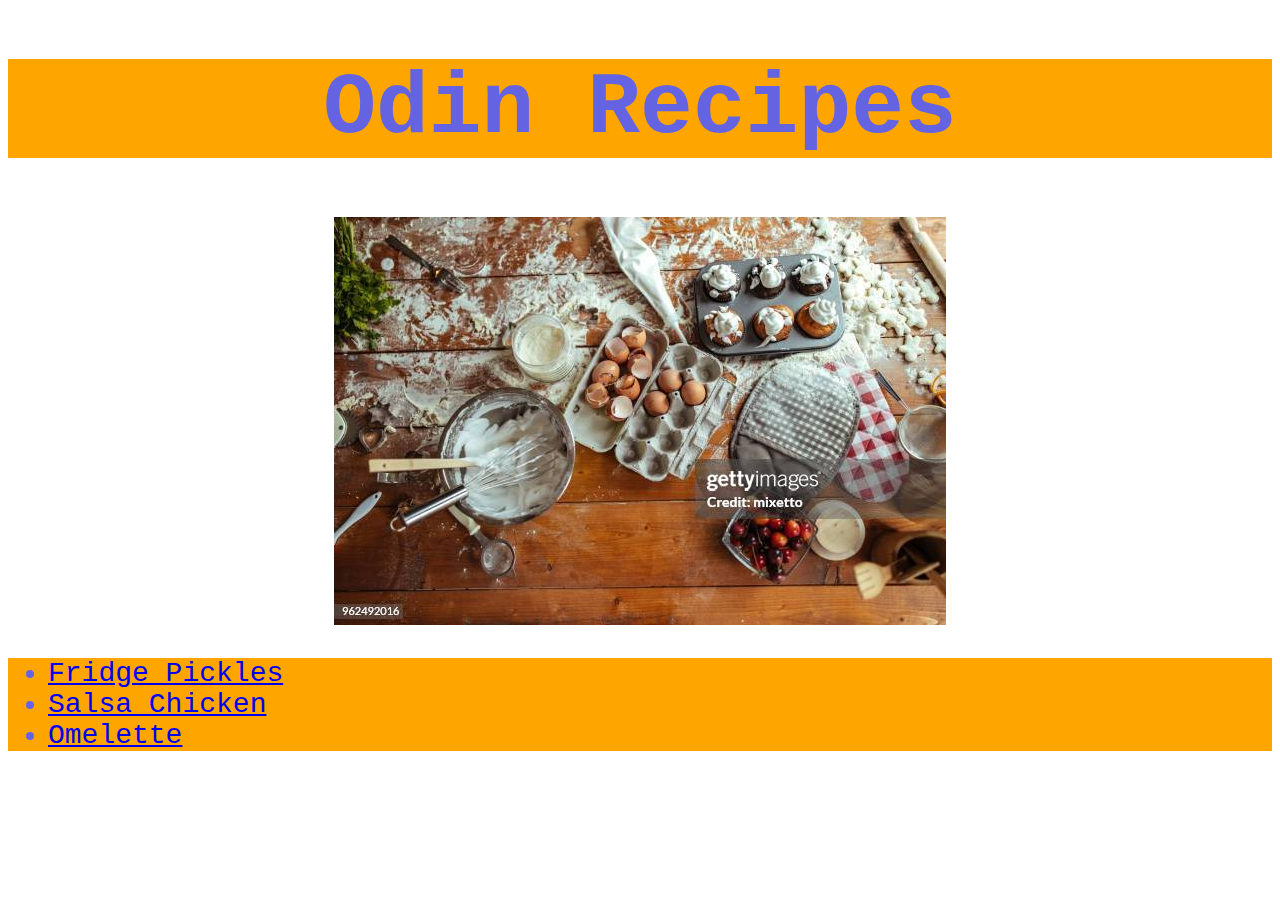
<file: index.html>
<!DOCTYPE html>
<html lang="en">
<head>
    <meta charset="UTF-8">
    <meta name="viewport" content="width=device-width, initial-scale=1.0">
    <title>Odin Recipes</title>
    <link rel="stylesheet" href="style.css">
</head>
<body>
    <h1>Odin Recipes</h1>
    <div class="image-container">
        <img src="messy.kitchen.jpg" alt="messy kitchen">
    </div>
    <div class="links">
        <ul>
            <li><a href="recipes/fridge.pickles.html">Fridge Pickles</a></li>
            <li><a href="recipes/salsa.chicken.html">Salsa Chicken</a></li>
            <li><a href="recipes/omelette.html">Omelette</a></li>
        </ul>
    </div>
</body>
</html>
</file>
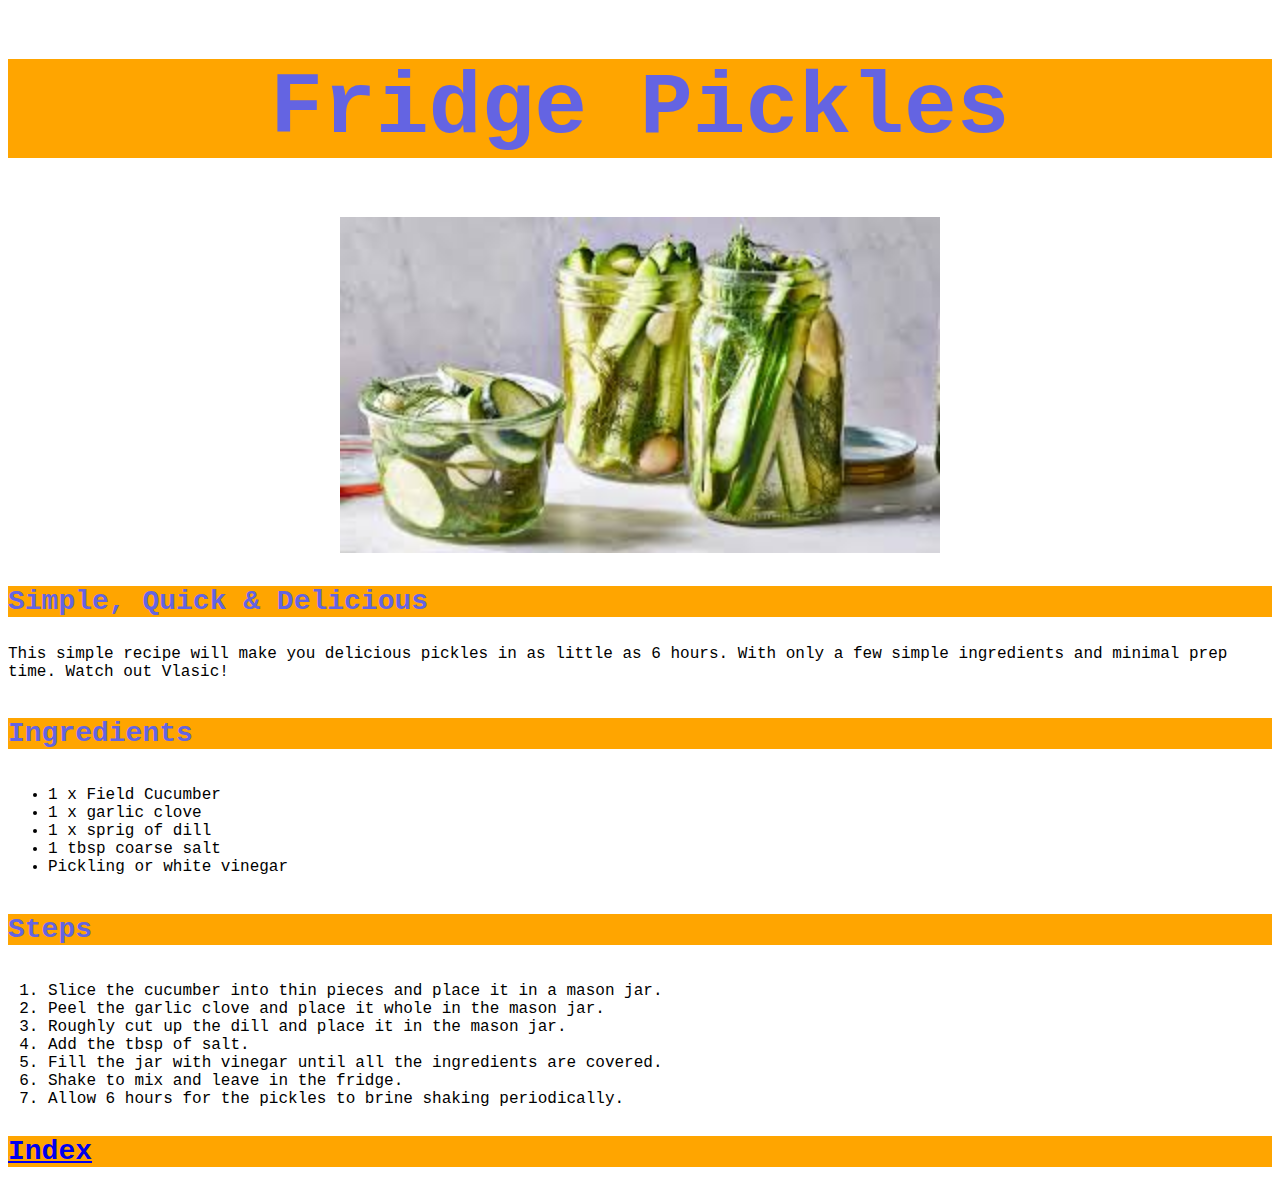
<file: recipes/fridge.pickles.html>
<!DOCTYPE html>
<html lang="en">
<head>
    <meta charset="UTF-8">
    <meta name="viewport" content="width=device-width, initial-scale=1.0">
    <link rel="stylesheet" href="../style.css">
    <style>
        img {
            width: 600px;
            align-content: center;
        }
    </style>
    <title>Fridge Pickles</title>
</head>
<body>
<h1>Fridge Pickles</h1>
<div class="image-container">
    <img src="pickles.jpeg" alt="jar of pickles">
</div>
<h3>Simple, Quick & Delicious</h3>
<p>This simple recipe will make you delicious pickles in as little as 6 hours.
    With only a few simple ingredients and minimal prep time.  Watch out Vlasic!
</p>
<h4>Ingredients</h4>
<ul>
    <li>1 x Field Cucumber</li>
    <li>1 x garlic clove</li>
    <li>1 x sprig of dill</li>
    <li>1 tbsp coarse salt</li>
    <li>Pickling or white vinegar</li>
</ul>
<h4>Steps</h4>
<ol>
    <li>Slice the cucumber into thin pieces and place it in a mason jar.</li>
    <li>Peel the garlic clove and place it whole in the mason jar.</li>
    <li>Roughly cut up the dill and place it in the mason jar.</li>
    <li>Add the tbsp of salt.</li>
    <li>Fill the jar with vinegar until all the ingredients are covered.</li>
    <li>Shake to mix and leave in the fridge.</li>
    <li>Allow 6 hours for the pickles to brine shaking periodically.</li>
</ol>
<h3><a href="../index.html">Index</a></h3>
</body>
</html>
</file>
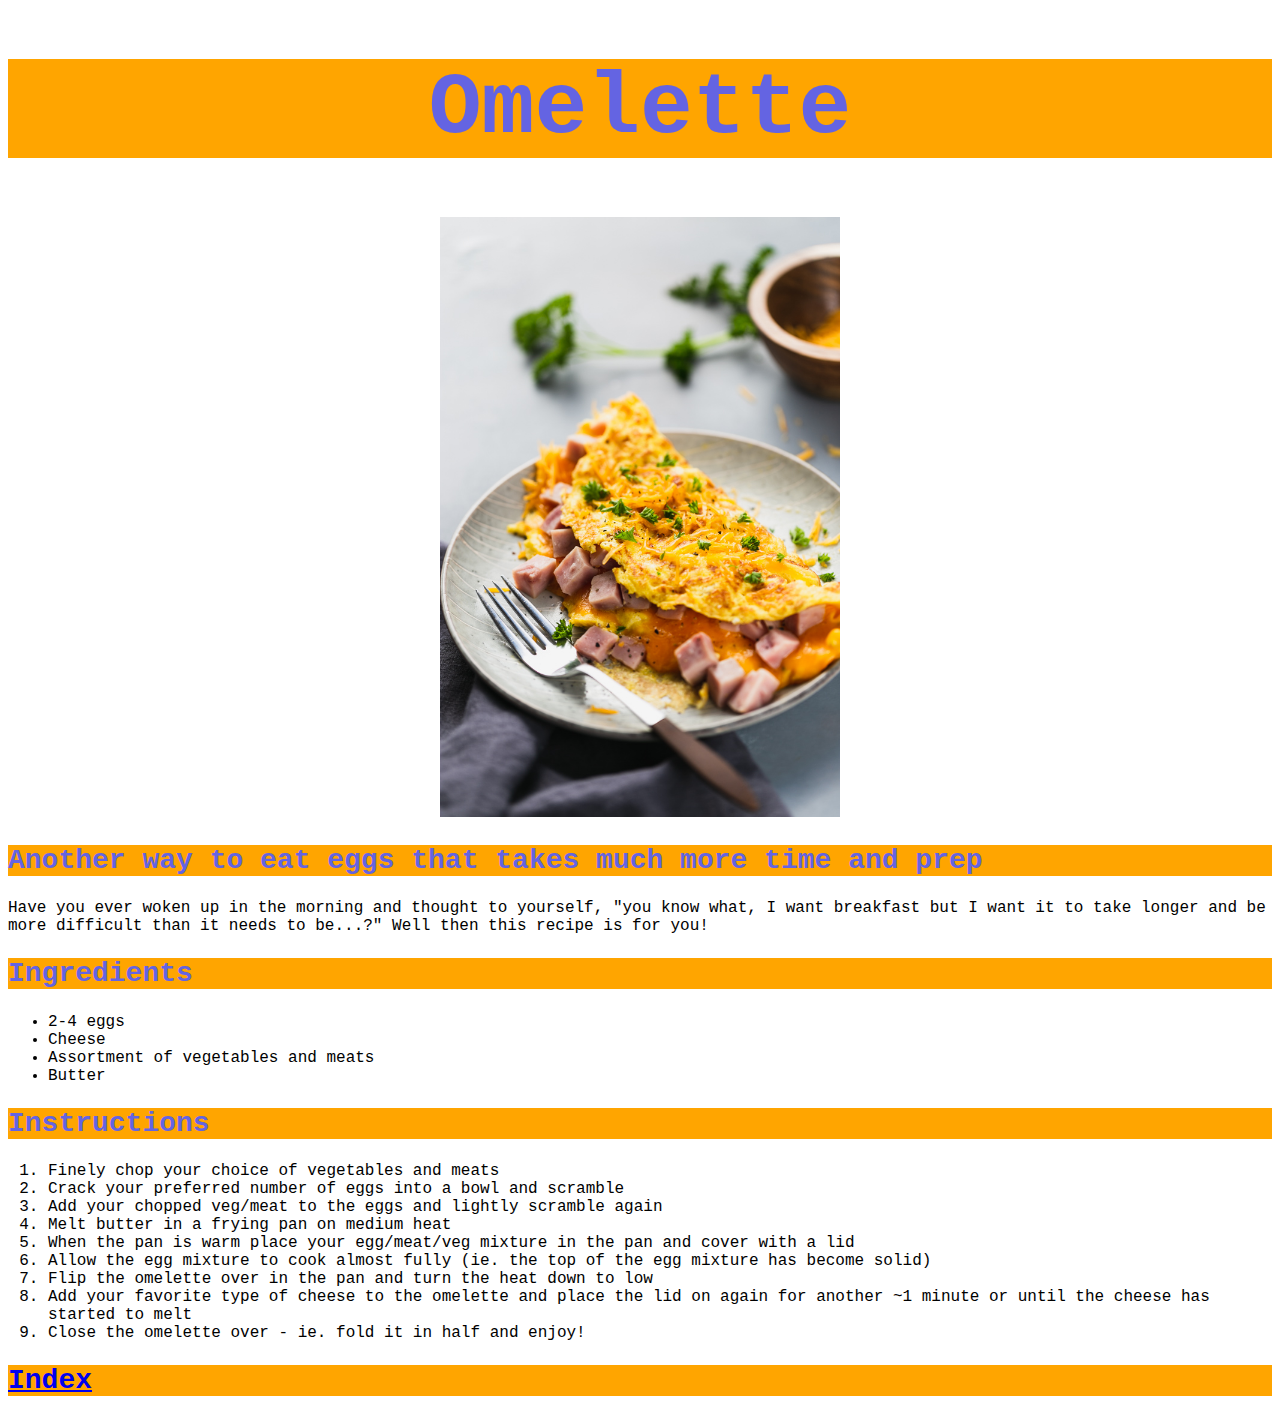
<file: recipes/omelette.html>
<!DOCTYPE html>
<html lang="en">
<head>
    <meta charset="UTF-8">
    <meta name="viewport" content="width=device-width, initial-scale=1.0">
    <link rel="stylesheet" href="../style.css">
    <style>
        img {
            width: 400px;
            align-content: center;
        }
    </style>
    <title>Omelette</title>
</head>
<body>
    <h1>Omelette</h1>
    <div class="image-container">
        <img src="omelette6.jpg" alt="omelette">
    </div>
    <h2>Another way to eat eggs that takes much more time and prep</h2>
    <p>Have you ever woken up in the morning and thought to yourself, "you know 
        what, I want breakfast but I want it to take longer and be more difficult
        than it needs to be...?"  Well then this recipe is for you!
    </p>
    <h2>Ingredients</h2>
    <ul>
        <li>2-4 eggs</li>
        <li>Cheese</li>
        <li>Assortment of vegetables and meats</li>
        <li>Butter</li>
    </ul>
    <h2>Instructions</h2>
    <ol>
        <li>Finely chop your choice of vegetables and meats</li>
        <li>Crack your preferred number of eggs into a bowl and scramble</li>
        <li>Add your chopped veg/meat to the eggs and lightly scramble again</li>
        <li>Melt butter in a frying pan on medium heat</li>
        <li>When the pan is warm place your egg/meat/veg mixture in the pan and cover with a lid</li>
        <li>Allow the egg mixture to cook almost fully (ie. the top of the egg
            mixture has become solid)
        </li>
        <li>Flip the omelette over in the pan and turn the heat down to low</li>
        <li>Add your favorite type of cheese to the omelette and place the lid on 
            again for another ~1 minute or until the cheese has started to melt</li>
        <li>Close the omelette over - ie. fold it in half and enjoy!</li>
    </ol>
    <h2><a href="../index.html">Index</a></h2>
</body>
</html>
</file>
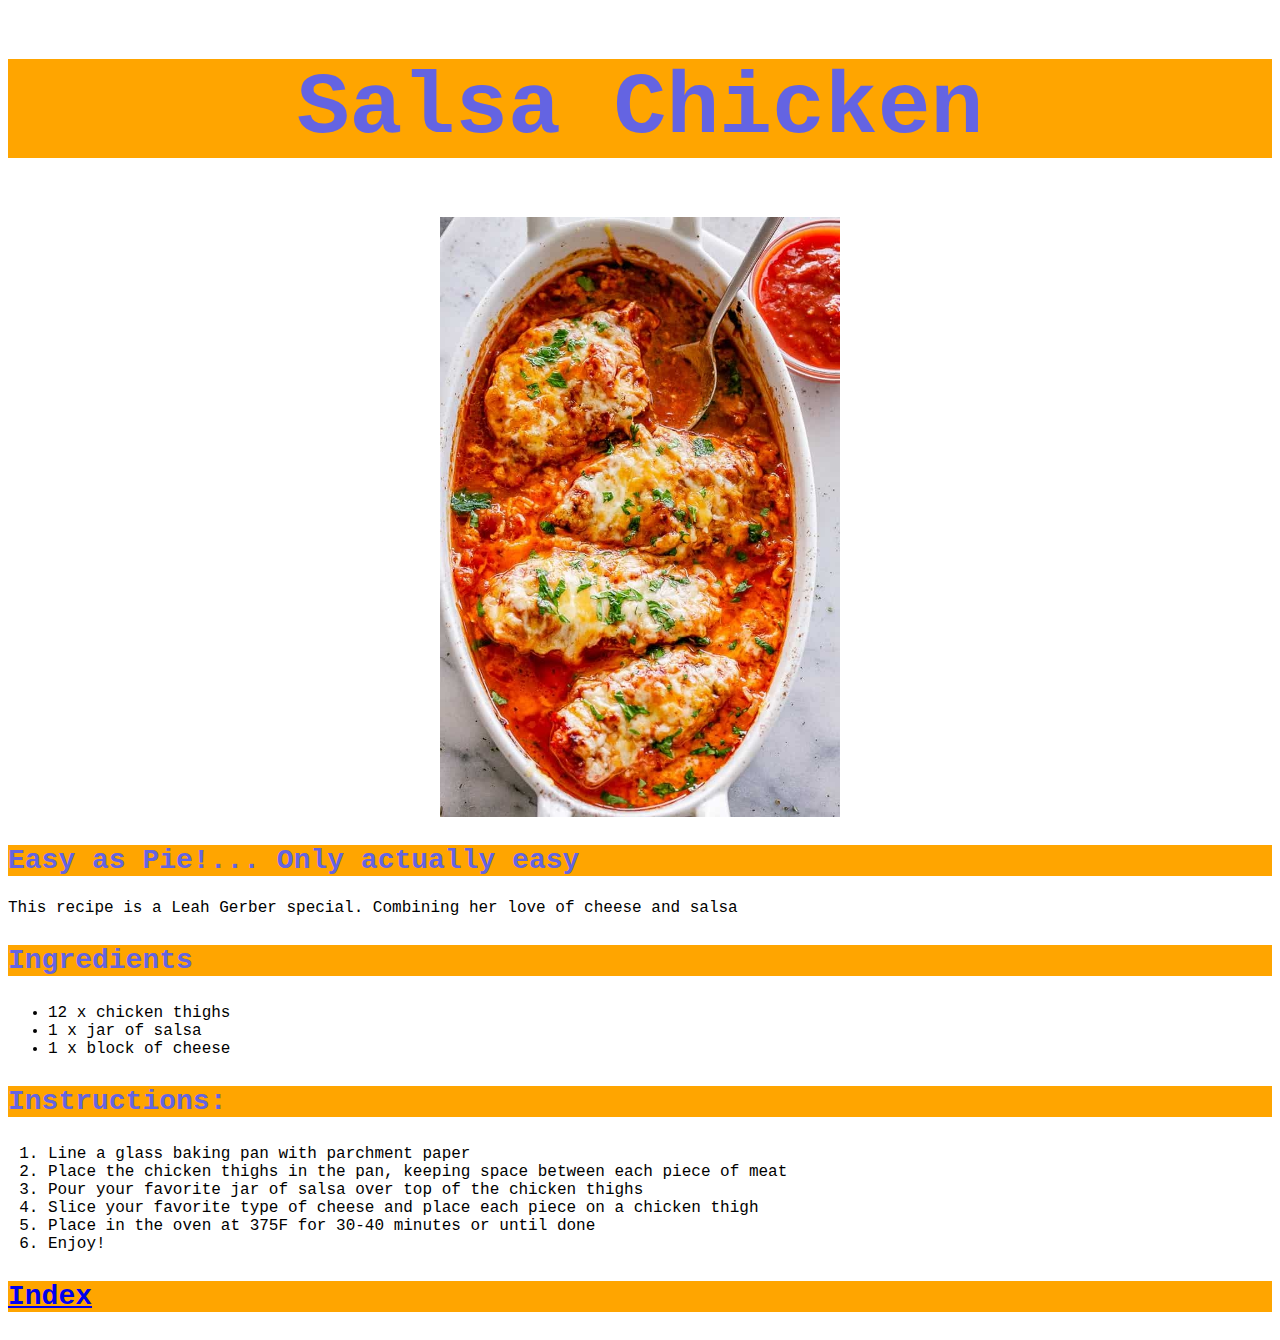
<file: recipes/salsa.chicken.html>
<!DOCTYPE html>
<html lang="en">
<head>
    <meta charset="UTF-8">
    <meta name="viewport" content="width=device-width, initial-scale=1.0">
    <link rel="stylesheet" href="../style.css">
    <style>
        img {
            width: 400px;
            align-content: center;
        }
    </style>
    <title>Salsa Chicken</title>
</head>
<body>
    <h1>Salsa Chicken</h1>
    <div class="image-container">
        <img src="salsa.chicken.jpg" alt="salsa chicken">
    </div>
    <h2>Easy as Pie!... Only actually easy</h2>
    <p>This recipe is a Leah Gerber special.  Combining her love of cheese and salsa</p>
    <h3>Ingredients</h3>
    <ul>
        <li>12 x chicken thighs</li>
        <li>1 x jar of salsa</li>
        <li>1 x block of cheese</li>
    </ul>
    <h3>Instructions:</h3>
    <ol>
        <li>Line a glass baking pan with parchment paper</li>
        <li>Place the chicken thighs in the pan, keeping space between each piece of meat</li>
        <li>Pour your favorite jar of salsa over top of the chicken thighs</li>
        <li>Slice your favorite type of cheese and place each piece on a chicken thigh</li>
        <li>Place in the oven at 375F for 30-40 minutes or until done</li>
        <li>Enjoy!</li>
    </ol>
    <h3><a href="../index.html">Index</a></h3>
</body>
</html>
</file>
<file: style.css>
* {
    font-family: 'Courier New', Courier;
}

h1 {
    font-size: 88px;
    color: rgb(100, 100, 226);
    text-align: center;
    background-color: orange;
}

.image-container {
    text-align: center;
}

.links, h2, h3, h4 {
    font-size: 28px;
    color: rgb(100, 100, 226);
    background-color: orange;
}
</file>
